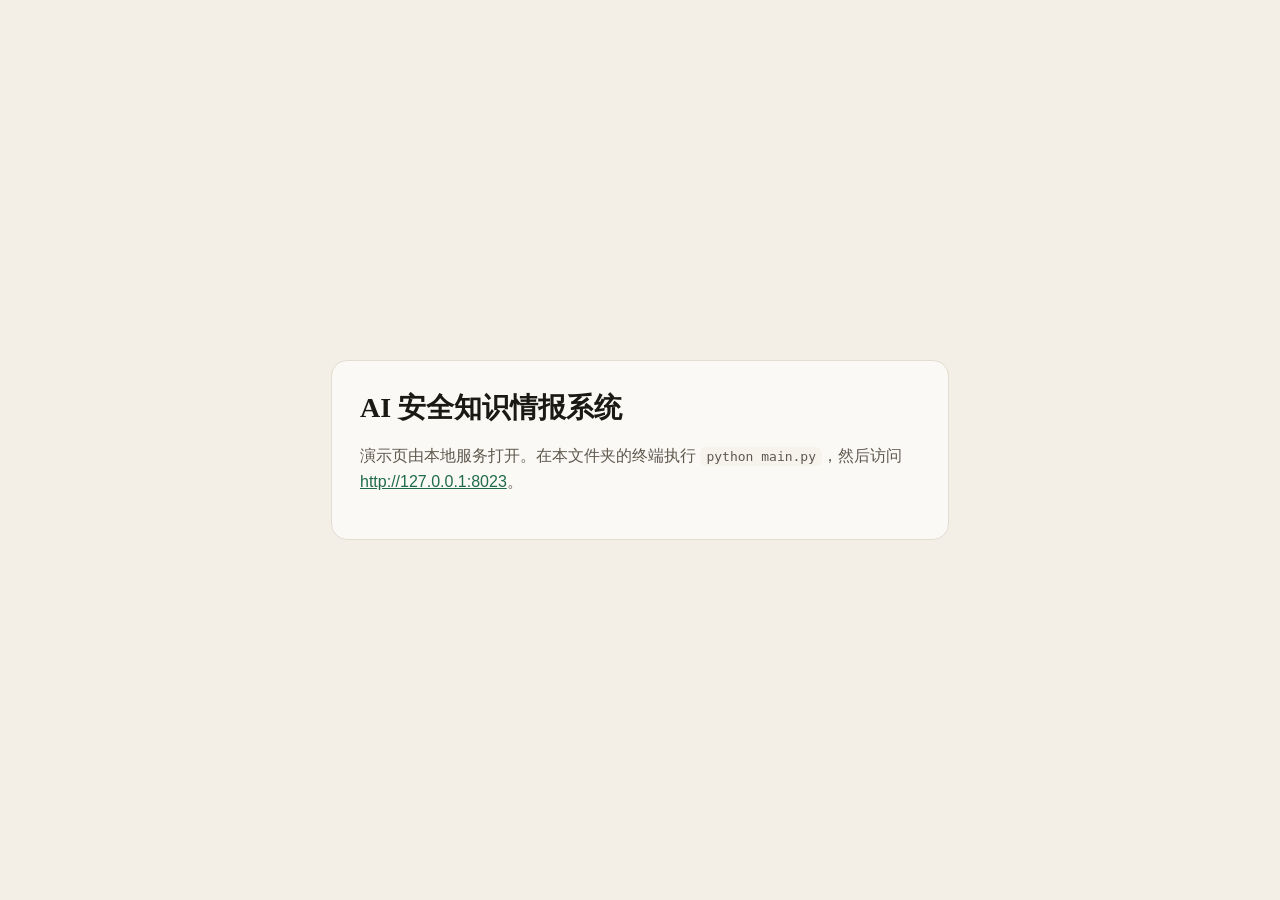
<file: page.html>
<!DOCTYPE html>
<html lang="zh-CN">
<head>
  <meta charset="utf-8" />
  <title>AI 安全知识情报系统</title>
  <style>
    body { margin: 0; min-height: 100vh; display: grid; place-items: center; background: #f3efe7; color: #1b1914; font-family: "Segoe UI", "Microsoft YaHei", sans-serif; }
    main { width: min(560px, calc(100% - 32px)); background: #fbf9f5; border: 1px solid #e3dcd0; border-radius: 16px; padding: 28px; }
    h1 { font-family: Palatino, "Songti SC", serif; font-size: 28px; margin: 0 0 8px; }
    p { line-height: 1.6; color: #5f584e; }
    code { background: #f6f3ed; padding: 2px 6px; border-radius: 6px; }
    a { color: #1f6b4a; }
  </style>
</head>
<body>
  <main>
    <h1>AI 安全知识情报系统</h1>
    <p>演示页由本地服务打开。在本文件夹的终端执行 <code>python main.py</code>，然后访问 <a href="http://127.0.0.1:8023">http://127.0.0.1:8023</a>。</p>
  </main>
</body>
</html>
</file>
